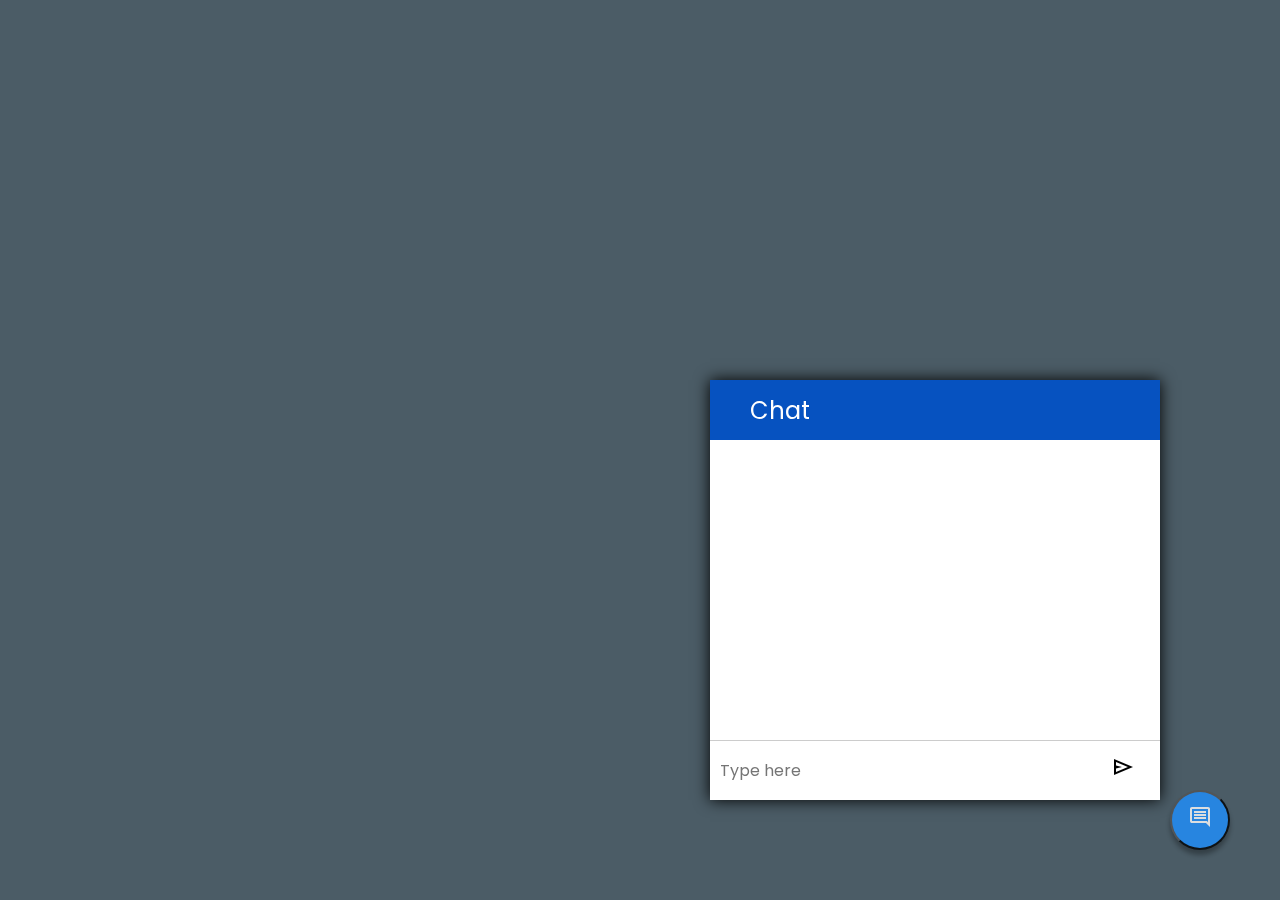
<file: src/Chat/index.html>
<!DOCTYPE html>
<html lang="en">
  <head>
    <meta charset="UTF-8" />
    <meta http-equiv="X-UA-Compatible" content="IE=edge" />
    <meta name="viewport" content="width=device-width, initial-scale=1.0" />
    <link href="https://fonts.googleapis.com/icon?family=Material+Icons" rel="stylesheet">
    <link rel="stylesheet" href="https://fonts.googleapis.com/css2?family=Material+Symbols+Outlined:opsz,wght,FILL,GRAD@20..48,100..700,0..1,-50..200" />
    <title>Chatbot</title>
    <link rel="stylesheet" href="style.css" />
    <script src="response.js" defer></script>
    <script src="app.js" defer></script>
  </head>
  <body>
    <script src="https://cdnjs.cloudflare.com/ajax/libs/jquery/3.3.1/jquery.min.js"></script>
    <button id="chatBtn" class="chatBtn">
      <span class="material-symbols-outlined">
        comment
        </span>
    </button>
    <script src="extra.js"></script>
    <script src="script.js"></script>
    <div class="container">
      <div class="chat-header">
        
        <div class="title">Chat</div>
        
      </div>
      <div class="chat-body"></div>
      <!-- <div class="col-md-11">
          <p id="answer" class="user1ans1" style="margin:10px;float:left;background-color:white;padding:10px;border-radius:20px;box-shadow: 0 4px 8px 0 rgba(0, 0, 0, 0.2), 0 6px 20px 0 rgba(0, 0, 0, 0.19);"> < 5 miles</p>
          <p id="answer" class="user1ans2" style="margin:10px;float:left;background-color:white;padding:10px;border-radius:20px;box-shadow: 0 4px 8px 0 rgba(0, 0, 0, 0.2), 0 6px 20px 0 rgba(0, 0, 0, 0.19);">5 to 10 miles</p>
          <p id="answer" class="user1ans3" style="margin:10px;float:left;background-color:white;padding:10px;border-radius:20px;box-shadow: 0 4px 8px 0 rgba(0, 0, 0, 0.2), 0 6px 20px 0 rgba(0, 0, 0, 0.19);">> 10 miles</p>
      </div> -->
      <div class="chat-input">
        <div class="input-sec">
          <input type="text" id="txtInput" placeholder="Type here" autofocus />
          
        </div>
        <div class="send">
          <span class="material-symbols-outlined">
            send
            </span>
        </div>
      </div>
    </div>
  </body>
</html>
</file>
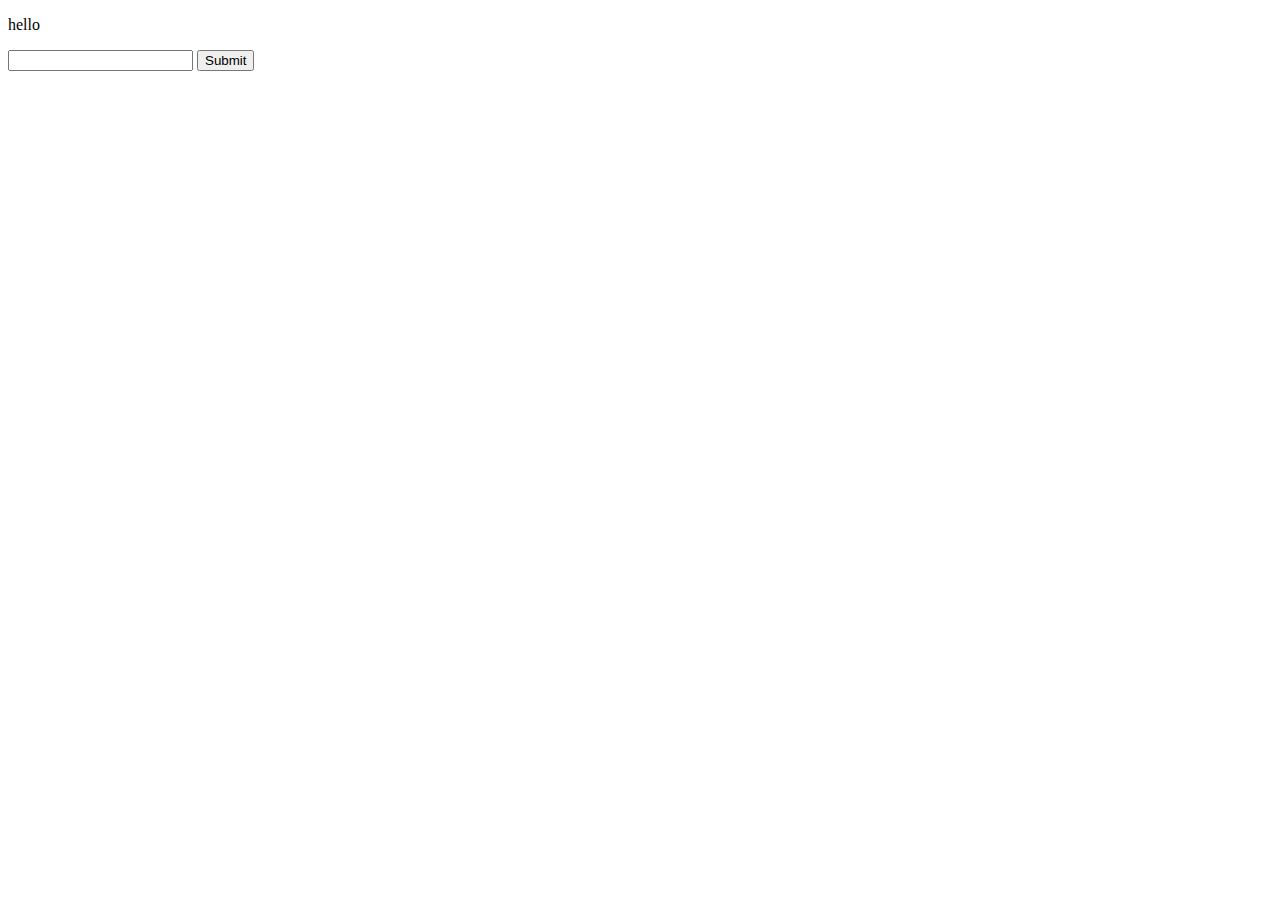
<file: flask_app/templates/bot.html>
<!DOCTYPE html>
<html lang="en">
<head>
    <meta charset="UTF-8">
    <meta http-equiv="X-UA-Compatible" content="IE=edge">
    <meta name="viewport" content="width=device-width, initial-scale=1.0">
    <title>Document</title>
    
</head>
<body>
    <p id = "print">hello</p>
    <!-- <form action="./hello.py/main" method="post">
        <button type="submit">Forward</button>
    </form> -->
    <!-- <script src="bot.js"></script> -->
    <form action="./handle_data" method="post">
        <input type="text" name="projectFilepath">
        <input type="submit">
    </form>
    <script>
        let a = document.getElementById("print");
        let test = {{name|tojson}};
        console.log(test)
        for(var i = 0; i < test.length; i++){
            a.textContent += test[i];
            console.log(test[i]);
        }
    </script>
</body>
</html>
</file>
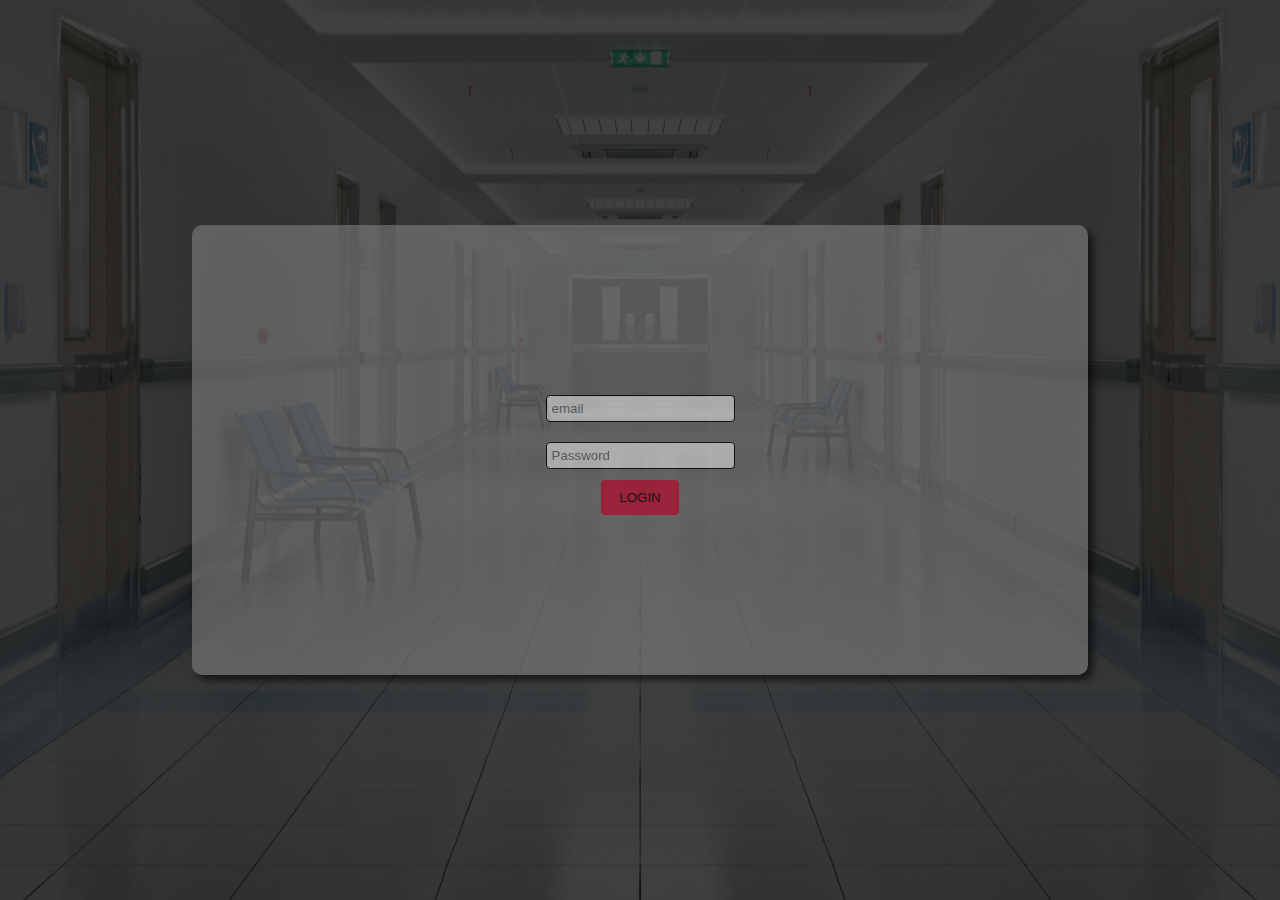
<file: flask_app/templates/login.html>
<!DOCTYPE html>
<html lang="en">
<head>
    <meta charset="UTF-8">
    <meta http-equiv="X-UA-Compatible" content="IE=edge">
    <meta name="viewport" content="width=s, initial-scale=1.0">
    <title>Document</title>
    <link rel="stylesheet" href="../static/style.css">
</head>
<body>
    <div class="login">
        <form action="./bot" method="post" class="container">
            <input placeholder="email" type="text" class="items" name="mail">
            <input placeholder="Password" type="text" class="items">
            <button type = "submit" class="items">LOGIN</button>
            <!-- <p><a href="./bot">hello</a></p> -->
        </form> 
    </div>
</body>
</html>
</file>
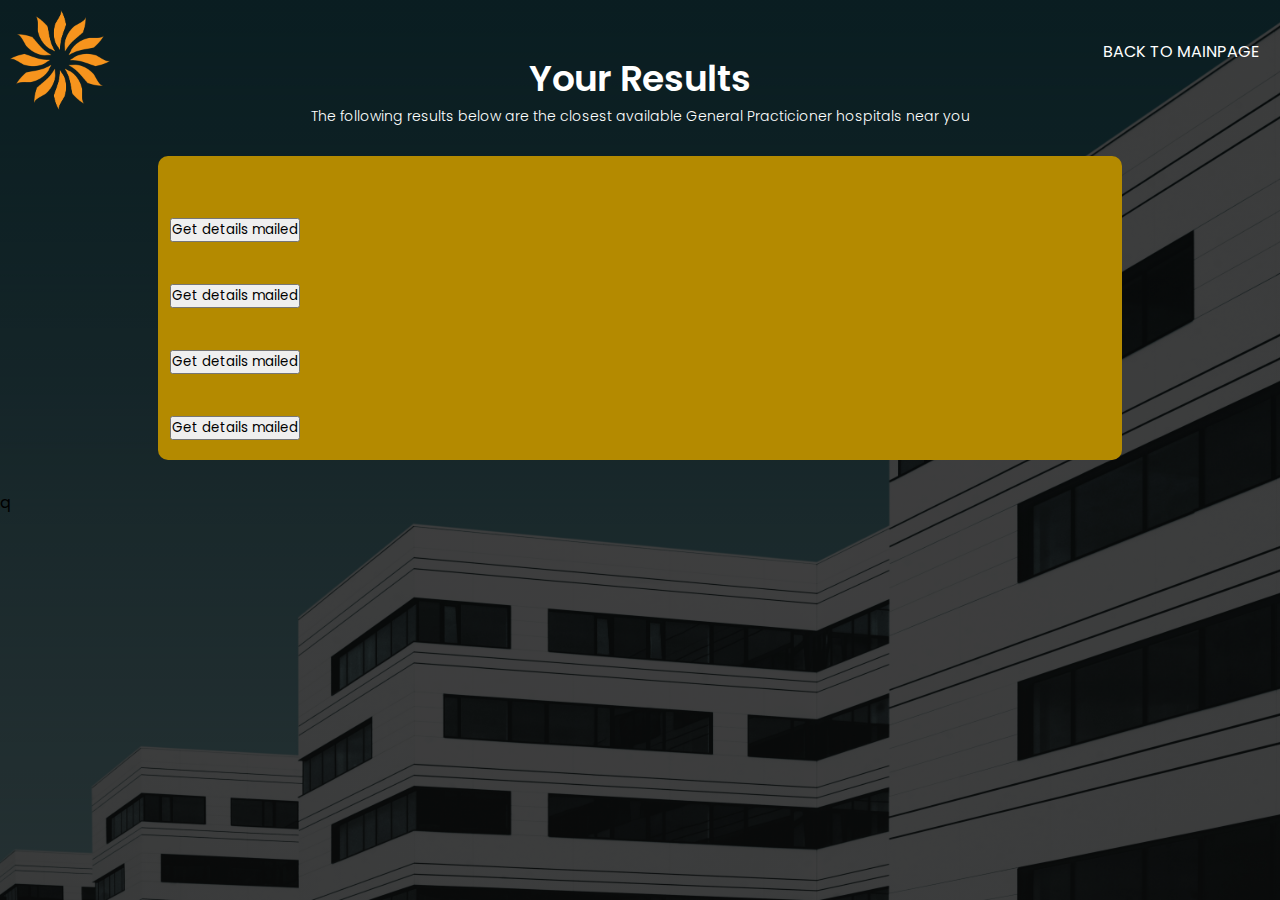
<file: flask_app/templates/searchdisplay.html>
<!DOCTYPE html>
<html lang="en">
<head>
    <meta charset="UTF-8">
    <meta http-equiv="X-UA-Compatible" content="IE=edge">
    <meta name="viewport" content="width=device-width, initial-scale=1.0">
    <link rel="stylesheet" href="../static/searchdesign.css">
    <title>Document</title>
</head>
<body>
    <div class= "banner"> 
        <div class = "navbar">
            <img src="../static/hospitalogo.png" class="logo">
            <ul>
                <li ><a href="./bot">Back to Mainpage</a></li>
            </ul>
        </div>
    </div>

    <section class="secondpage" id="faq">
        <section class="hidden">
            <div id="colorchange">
                <h1>Your Results</h1>
                <p>The following results below are the closest available General Practicioner hospitals near you</p>
            </div>
            <div class="row">
                <div class="features">
                    <div>
                        <div>
                            <h3 class="orgname1"> </h3>
                        </div>
                        <div class="address1">
                            <p></p>
                        </div>
                        <div class="distance1">
                            <p></p>
                        </div>
                        <div>
                            <button>Get details mailed</button>
                        </div>
                    </div>
                    <div>
                        <div>
                            <h3 class="orgname2"> </h3>
                        </div>
                        <div class="address2">
                            <p></p>
                        </div>
                        <div class="distance2">
                            <p></p>
                        </div>
                        <div>
                            <button>Get details mailed</button>
                        </div>
                    </div>
                    <div>
                        <div>
                            <h3 class="orgname3"> </h3>
                        </div>
                        <div class="address3">
                            <p></p>
                        </div>
                        <div class="distance3">
                            <p></p>
                        </div>
                        <div>
                            <button>Get details mailed</button>
                        </div>
                    </div>
                    <div>
                        <div>
                            <h3 class="orgname4"> </h3>
                        </div>
                        <div class="address4">
                            <p></p>
                        </div>
                        <div class="distance4">
                            <p></p>
                        </div>
                        <div>
                            <button>Get details mailed</button>
                        </div>
                    </div>
        </div>
        </section>
    </section>q
    <p id="done"></p>
    <script>
        let array = {{project|tojson}};
        console.log(array)
        // let i =1;
        // let a = `.orgname${i}`;
        // let org = document.querySelector(a);
        // org.textContent += array[i].orgname;
        // org.textContent += array[0].orgname;
        for(let i = 1; i < 5; i++){
            let a = `.orgname${i}`;
            let b = `.address${i}`;
            let c = `.distance${i}`;
            let org = document.querySelector(a);
            let add = document.querySelector(b);
            let dis = document.querySelector(c);
            org.textContent += array[i].orgname;
            add.textContent += array[i].address;
            dis.textContent += array[i].distance;
        }

        // obj.function1 = function(){
    </script>
</body>
</html>
</file>
<file: src/Chat/style.css>
@import url("https://fonts.googleapis.com/css2?family=Fira+Code:wght@400;500;600&family=Poppins:wght@200;300&display=swap");
* {
  margin: 0;
  padding: 0;
  box-sizing: border-box;
  font-family: "Poppins", sans-serif;
}
body {
  background: #4b5c66;
}
.container {
  --light-color: #fff;
  height: 420px;
  width: 450px;
  background: var(--light-color);
  position: fixed;
  bottom: 100px;
  right: 120px;
  box-shadow: 0px 0px 15px 0px black;
}
.chat-header {
  height: 60px;
  display: flex;
  align-items: center;
  padding: 0px 30px;
  background-color: #0652c0;
  color: var(--light-color);
  font-size: 1.5rem;
}

.chat-header .logo {
  height: 35px;
  width: 35px;
  box-shadow: 0px 0px 10px 0px black;
}
.chat-header img {
  height: 100%;
  width: 100%;
}
.chat-header .title {
  padding-left: 10px;
}
.chat-body {
  height: 300px;
  display: flex;
  flex-direction: column;
  padding: 8px 10px;
  align-items: flex-end;
  overflow-y: auto;
}
.chat-input {
  height: 60px;
  display: flex;
  align-items: center;
  border-top: 1px solid #ccc;
}
.input-sec {
  flex: 9;
}
.send {
  flex: 1;
  padding-right: 4px;
}
#txtInput {
  line-height: 30px;
  padding: 8px 10px;
  border: none;
  outline: none;
  caret-color: black;
  font-size: 1rem;
  width: 100%;
}

.chatbot-message,
.user-message {
  padding: 8px;
  background: #ccc;
  margin: 5px;
  width: max-content;
  border-radius: 10px 3px 10px 10px;
}
.chatbot-message {
  background: #0652c0;
  color: var(--light-color);
  align-self: flex-start;
  border-radius: 10px 10px 3px 10px;
}

.chatBtn{
    position: fixed;
    right:50px;
    bottom: 50px;
    background: dodgerblue;
    color: white;
    width:60px;
    height: 60px;
    border-radius: 50%;
    opacity: 0.8;
    transition: opacity 0.3s;
    box-shadow: 0 5px 5px rgba(0,0,0,0.4);
}

.chatBtn{
  cursor: pointer;
}


#user2,#user3{
  display:none;
}
#bot2,#bot3{
  display:none;
}
#loader1,#loader2{
  display:none;
}
</file>
<file: flask_app/static/style.css>
*{
    box-sizing: border-box;
}
body{
    background-image: linear-gradient(rgba(0,0,0,0.75), rgba(0,0,0,0.75)),url(hospital.jpg);
    background-position: center;
}
.login{
    height: 50vh;
    width: 70vw;
    margin: auto;
    margin-top: 25vh;
    background-color: grey;
    opacity: 0.6;
    box-shadow: 5px 5px 7px;
    border-radius: 10px;
}
.container
{
    display: flex;
    flex-direction: column;
    height: 100%;
    flex-wrap: wrap;
    justify-content: center;
    align-items: center;
}
form>input {
    border-radius: 4px;
    border: 1px solid black;
    padding: 5px;
    margin: 10px;   

    
}
button{
    background-color:crimson;
    color: black;
    width: 80px;
    border: 1px solid grey;
    border-radius: 5px;
    margin-left: auto;
    margin-right: auto;
    padding: 10px;

}
button:hover{
    cursor: pointer;
    background-color: green;
    color: white;
    border: 3px solid white;
}
</file>
<file: flask_app/static/searchdesign.css>
@import url('https://fonts.googleapis.com/css2?family=Poppins:wght@200;400;700&display=swap');
*{
    margin:0;
    padding:0;
    font-family: 'Poppins', sans-serif;
    overflow-x:hidden;
    overflow-y:auto;
    scroll-behavior: smooth;
}

.banner {
    width: 100%;
    height: 100vh;
    background-image: linear-gradient(rgba(0,0,0,0.75), rgba(0,0,0,0.75)),url(GPsecimage.jpg);
    position:absolute;
    background-size: cover;
    background-position: center;
    z-index: -1;
}

.navbar{
    /*width: 85%;*/
    margin: auto;
    padding: 35 px 0;
    display: flex;
    align-items: center;
    justify-content: space-between;
    /*background-image: linear-gradient(rgba(0,0,0,0.75), rgba(0,0,0,0.75));*/
}

.logo{
    width:100px;
    cursor: pointer;
    margin-top: 10px;
    margin-left: 10px;
}

.navbar ul li{
    list-style: none;
    display: inline-block;
    margin: 0 20px;
    position: relative;
}

.navbar ul li a{
    text-decoration: none;
    color: #fff;
    text-transform: uppercase;
}

.navbar ul li::after{
    content: '';
    height: 2px;
    width: 0;
    background-color: #b48a00;
    position: absolute;
    left: 0;
    bottom: 0px;
    transition: 0.5s;

}

.navbar ul li:hover:after{
    width:100%;
}

.secondpage {
    width: 80%;
    margin: auto;
    
}

.secondpage h1{
    font-size: 36px;
    text-align:center;
    font-weight: 600;
}
.features button{
    text-align:right;
}
.secondpage p{
    color: rgb(255, 255, 255) ;
    font-size: 14px;
    font-weight: 300;
    line-height: 0px;
    padding: 10px;
    text-align:center;
}

.row  { 
    display: flex;
    justify-content: space-between;
    flex-direction: column;
    margin:20px;
}

.features{
    flex-basis: 31%;
    background: #b48a00;
    border-radius: 10px;
    margin: 10px;
    padding: 20px 12px;
    box-sizing: border-box;
    transition: 0.3s;
}

.hidden{
    margin-top: 5%;
}

#colorchange{
    color: white;
}
</file>
